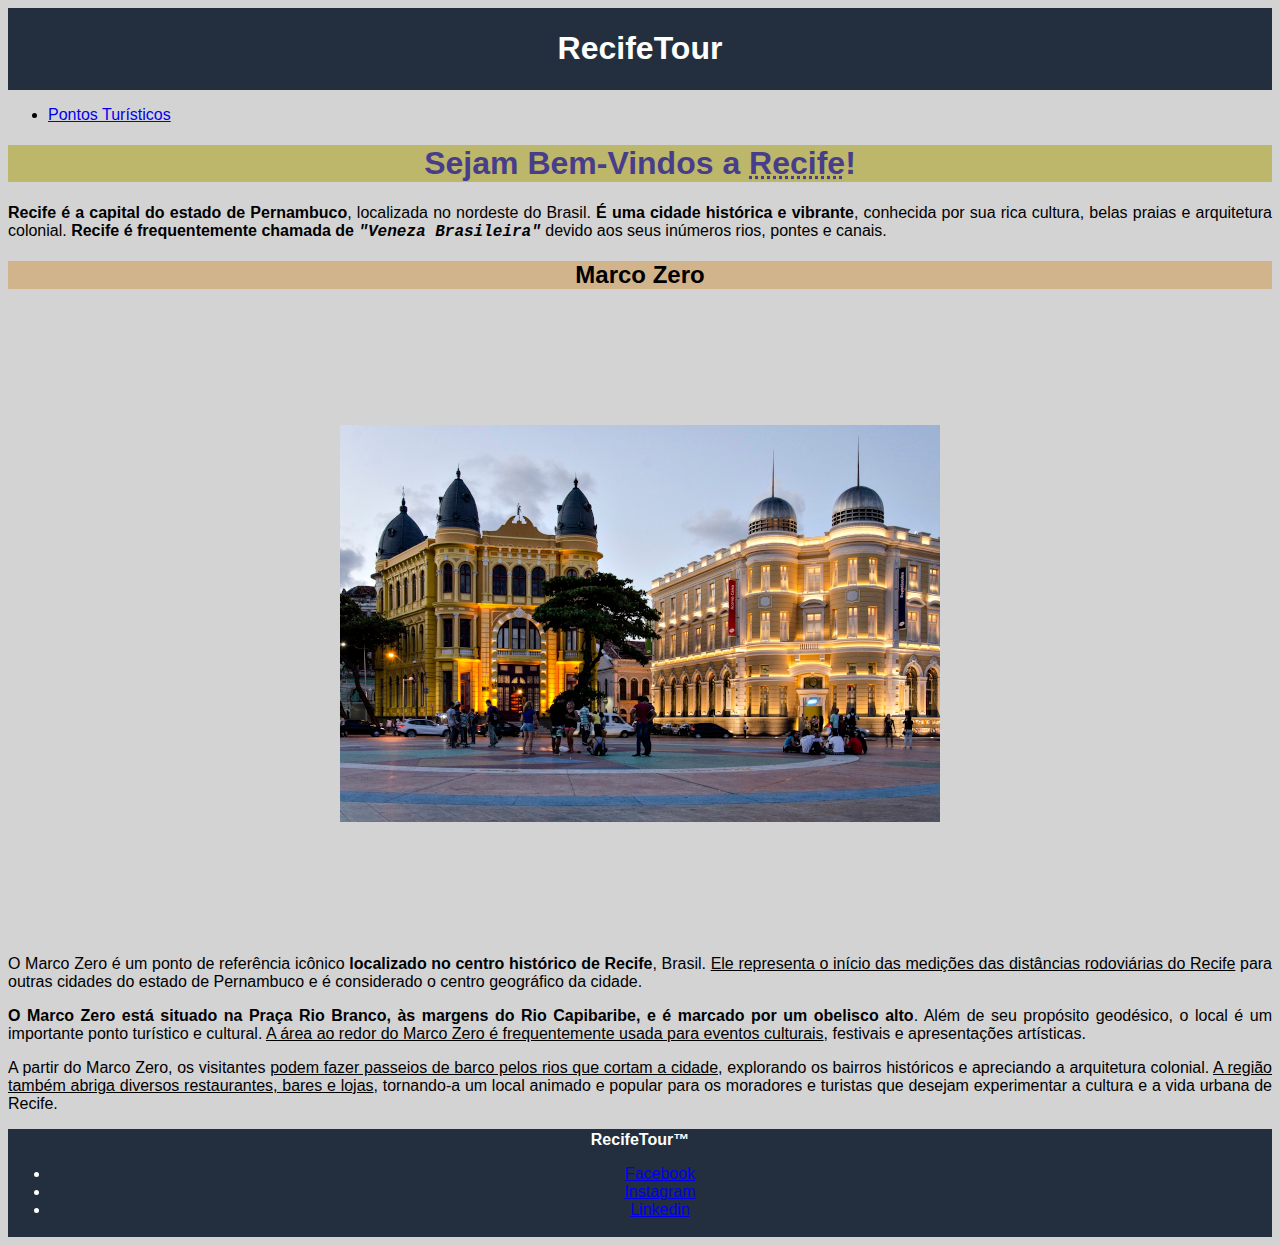
<file: index.html>
<!DOCTYPE html>
<html lang="pt-br">
<head>
    <meta charset="UTF-8">
    <meta name="viewport" content="width=device-width, initial-scale=1.0">
        <link rel="shortcut icon" href="imagens/recife-ico.png" type="image/x-icon">
        <link rel="stylesheet" type = "text/css" href="style.css">
    <title>RecifeTour</title>
</head>
<body>
        <header>
            <h1>RecifeTour</h1>
        </header>

        <main>
            <nav>
                <ul>         
                    <li><a href="./pontos-turisticos.html" target="_self" rel="next">Pontos Turísticos</a></li>                      
                </ul>
            </nav>
            <section>
                <h1 class="h1-textos">Sejam Bem-Vindos a <abbr title="Cidade Brasileira">Recife</abbr>!</h1>
                    <p><strong>Recife é a capital do estado de Pernambuco</strong>, localizada no nordeste do Brasil. <strong>É uma cidade histórica e vibrante</strong>, conhecida por sua rica cultura, belas praias e arquitetura colonial. <strong>Recife é frequentemente chamada de <em><code>"Veneza Brasileira"</code></em></strong> devido aos seus inúmeros rios, pontes e canais.</p>
            </section>

            <section>
                <h2>Marco Zero</h2>
                    <div class = "container">
                        <img src="imagens/marco-zero-600.jpg" alt="Marco Zero, Recife">
                    </div>
                    
                    <p>
                        O Marco Zero é um ponto de referência icônico <strong>localizado no centro histórico de Recife</strong>, Brasil. 

                        <ins>Ele representa o início das medições das distâncias rodoviárias do Recife</ins> para outras cidades do estado de Pernambuco e é considerado o centro geográfico da cidade.
                        
                        <p><strong>O Marco Zero está situado na Praça Rio Branco, às margens do Rio Capibaribe, e é marcado por um obelisco alto</strong>. Além de seu propósito geodésico, o local é um importante ponto turístico e cultural. <ins>A área ao redor do Marco Zero é frequentemente usada para eventos culturais</ins>, festivais e apresentações artísticas.</p>
                        
                        <p>A partir do Marco Zero, os visitantes <ins>podem fazer passeios de barco pelos rios que cortam a cidade</ins>, explorando os bairros históricos e apreciando a arquitetura colonial. <ins>A região também abriga diversos restaurantes, bares e lojas</ins>, tornando-a um local animado e popular para os moradores e turistas que desejam experimentar a cultura e a vida urbana de Recife.</p>
                    </p>
                </section>
        </main>

        <footer>
            <span><strong>RecifeTour&trade;</strong></span>
            <ul>
                <li><a href="https://www.facebook.com/" target="_blank" rel="noopener noreferrer">Facebook</a></li>

                <li><a href="https://www.instagram.com/" target="_blank" rel="noopener noreferrer">Instagram</a></li>

                <li><a href="https://www.linkedin.com/" target="_blank" rel="noopener noreferrer">Linkedin</a></li>
            </ul>
        </footer>
    </body>
</html>
</file>
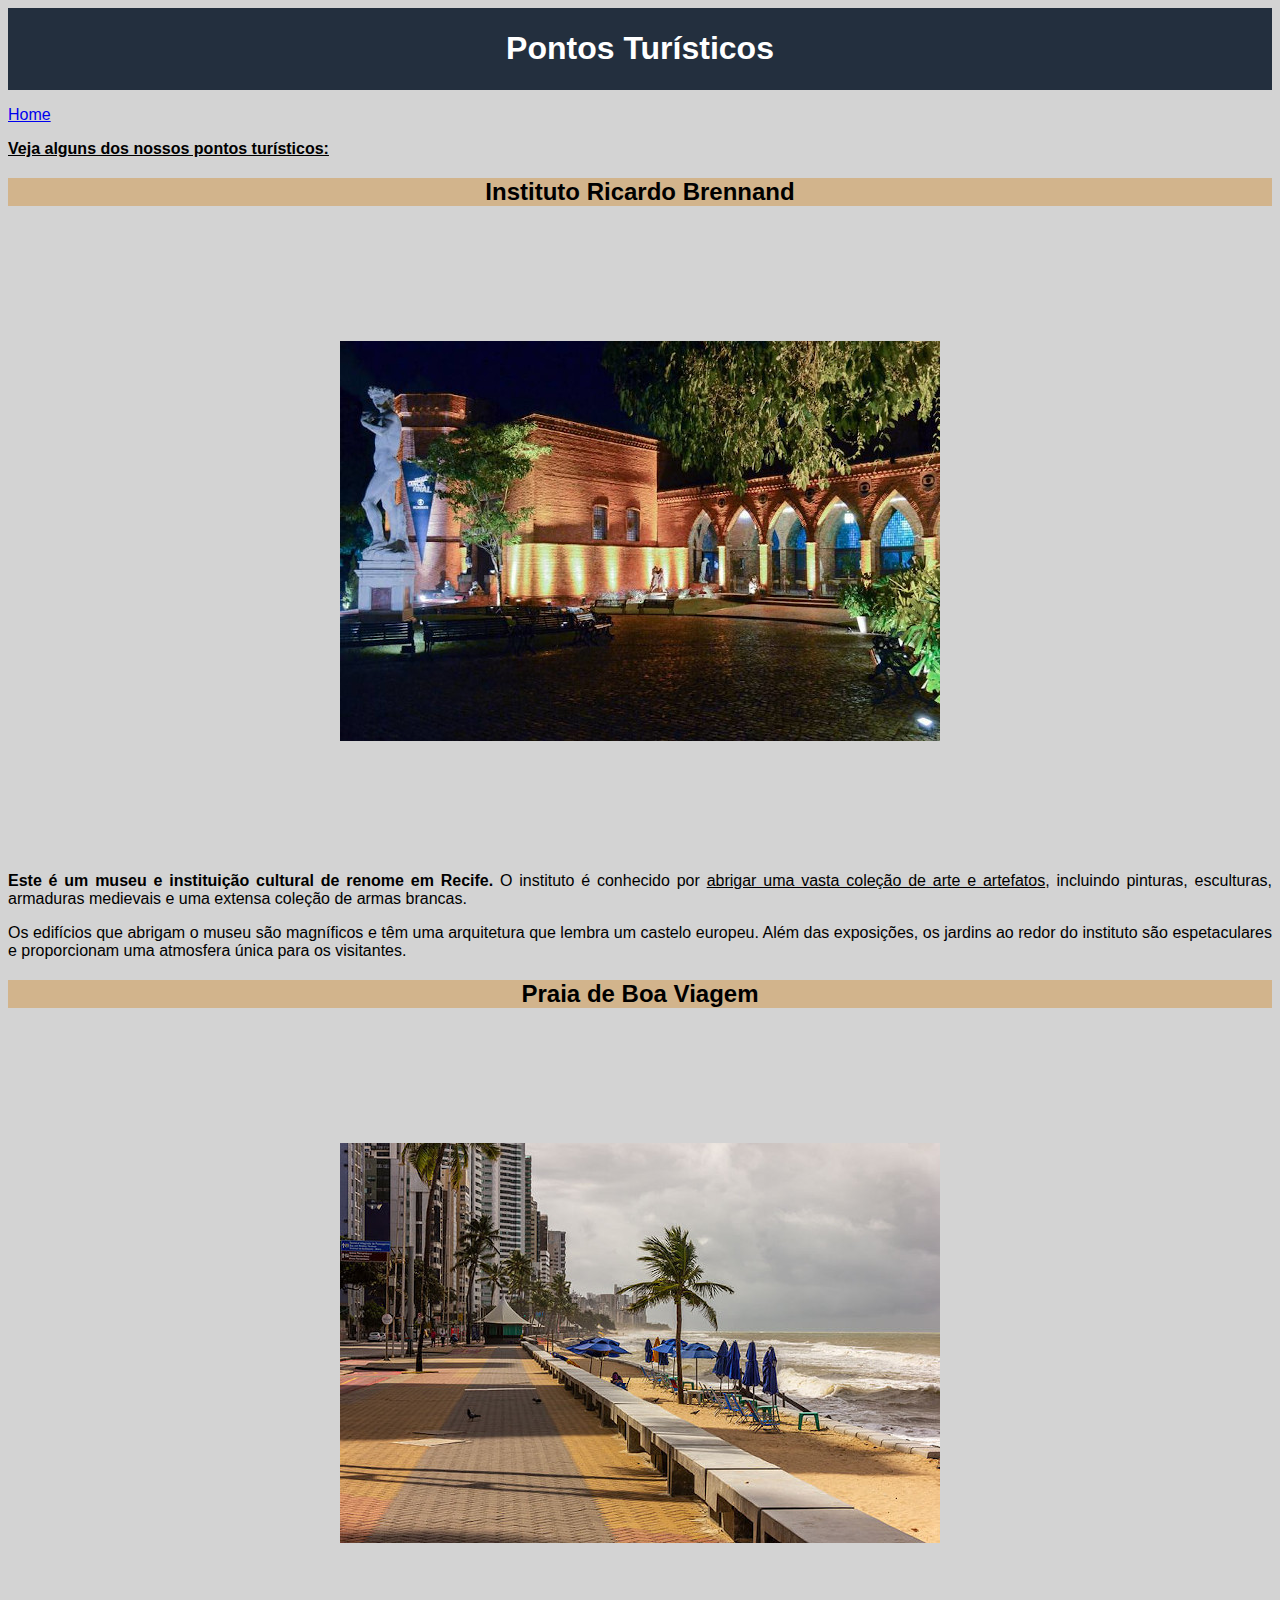
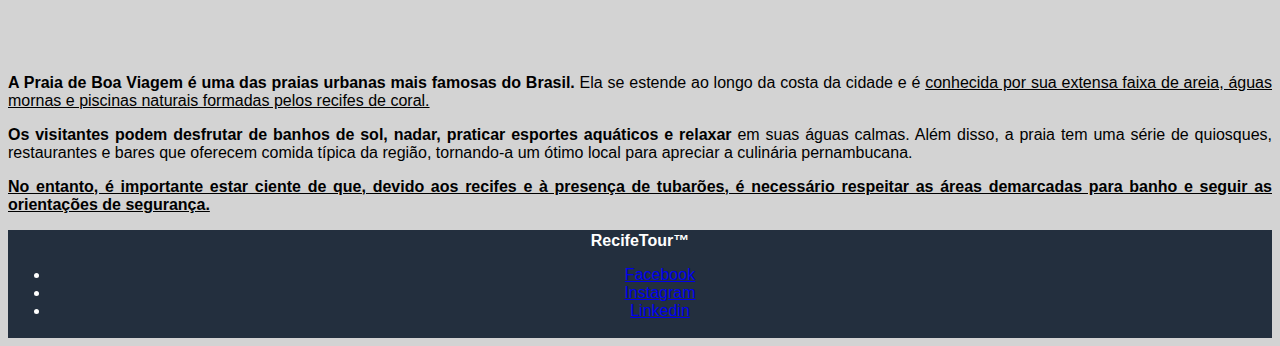
<file: pontos-turisticos.html>
<!DOCTYPE html>
<html lang="pt-br">
<head>
    <meta charset="UTF-8">
    <meta name="viewport" content="width=device-width, initial-scale=1.0">
        <link rel="shortcut icon" href="imagens/turisticos.png" type="image/x-icon">
        <link rel="stylesheet" href="style.css">
    <title>Pontos Turísticos</title>
</head>

<body>
   <header>
        <h1>Pontos Turísticos</h1>
   </header>
    

   

    <main>
        <p><a href="index.html" target="_self" rel="prev">Home</a></p>
        <section>
            <p><strong><ins>Veja alguns dos nossos pontos turísticos:</ins></strong></p>

            <!-- Obs: Não tive tempo de deixar as imagens do mesmo tamanho. O foco é mais nas aplicações das tags, mas quem clonar o repositorio e quiser mexer, sem problemas-->

            <h2>Instituto Ricardo Brennand</h2>
            <div class = "container">
                <img src="imagens/instituto-rb.jpg" alt="Instituto Ricardo Brennand">
            </div>
                <p><strong>Este é um museu e instituição cultural de renome em Recife.</strong> O instituto é conhecido por <ins>abrigar uma vasta coleção de arte e artefatos</ins>, incluindo pinturas, esculturas, armaduras medievais e uma extensa coleção de armas brancas. </p>

                <p>Os edifícios que abrigam o museu são magníficos e têm uma arquitetura que lembra um castelo europeu. Além das exposições, os jardins ao redor do instituto são espetaculares e proporcionam uma atmosfera única para os visitantes.</p>
        </section>

        <h2>Praia de Boa Viagem</h2>
        <div class = "container">
            <img src="imagens/praia-de-boa-viagem.jpg" alt="Praia de Boa Viagem">
        </div>
                <p><strong>A Praia de Boa Viagem é uma das praias urbanas mais famosas do Brasil.</strong> Ela se estende ao longo da costa da cidade e é <ins>conhecida por sua extensa faixa de areia, águas mornas e piscinas naturais formadas pelos recifes de coral.</ins></p>
                    
                <p><strong>Os visitantes podem desfrutar de banhos de sol, nadar, praticar esportes aquáticos e relaxar</strong> em suas águas calmas. Além disso, a praia tem uma série de quiosques, restaurantes e bares que oferecem comida típica da região, tornando-a um ótimo local para apreciar a culinária pernambucana. </p>
                
                <p><strong><ins>No entanto, é importante estar ciente de que, devido aos recifes e à presença de tubarões, é necessário respeitar as áreas demarcadas para banho e seguir as orientações de segurança.</ins></strong></p>
        </section>
    </main>

        <footer>
            <span><strong>RecifeTour&trade;</strong></span>
            <ul>
                <li><a href="https://www.facebook.com/" target="_blank" rel="noopener noreferrer">Facebook</a></li>

                <li><a href="https://www.instagram.com/" target="_blank" rel="noopener noreferrer">Instagram</a></li>

                <li><a href="https://www.linkedin.com/" target="_blank" rel="noopener noreferrer">Linkedin</a></li>
            </ul>
        </footer>
    </body>
</html>
</file>
<file: style.css>
header {
    background-color: #232f3e;
    color: #fff;
    padding: 1px;
    text-align: center;
}

body {
    background-color: lightgrey; 
    font-family: Arial, Helvetica, sans-serif; 
    font-size: 16px;
}

.h1-textos{
    color: darkslateblue; 
    background-color: darkkhaki; 
    font-family: Arial, Helvetica, sans-serif; 
    font-size: 2em; 
    text-align: center;
}

h2{
    background-color: tan; 
    font-family: Arial, Helvetica, sans-serif; 
    text-align: center;
}

p{
    text-align: justify;
}

footer {
    text-align: center;
    background-color: #232f3e;
    color: #fff;
    padding: 2px;
}

.container {
    display: flex;
    justify-content: center; /* Centraliza horizontalmente */
    align-items: center; /* Centraliza verticalmente */
    height: 70vh; /* Define a altura do contêiner como 100% da altura da janela */
}

img {
    max-width: 100%; /* Certifica-se de que a imagem não ultrapassa o contêiner */
    max-height: 100%; /* Certifica-se de que a imagem não ultrapassa o contêiner */
}
</file>
